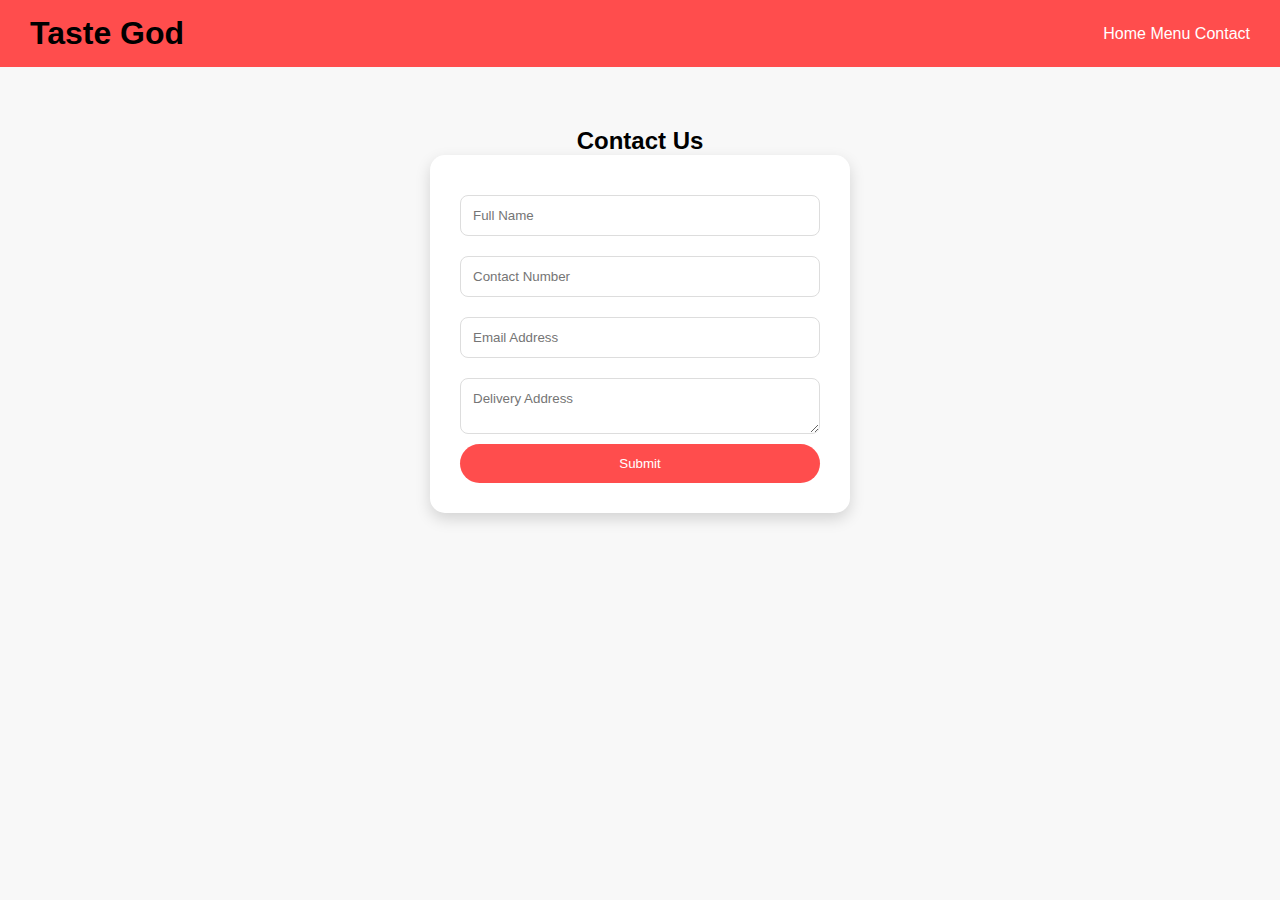
<file: contact.html>
<html lang="en">
<head>
<meta charset="UTF-8">
<meta name="viewport" content="width=device-width, initial-scale=1.0">
<title>FreshBite | Contact</title>
<link rel="stylesheet" href="style.css">
</head>
<body>
<header class="navbar">
<h1 class="logo">Taste God</h1>
<nav>
<a href="index.html">Home</a>
<a href="menu.html">Menu</a>
<a href="contact.html">Contact</a>
</nav>
</header>


<section class="contact">
<h2>Contact Us</h2>
<form>
<input type="text" placeholder="Full Name" required>
<input type="tel" placeholder="Contact Number" required>
<input type="email" placeholder="Email Address" required>
<textarea placeholder="Delivery Address" required></textarea>
<button>Submit</button>
</form>
</section>
</body>
</html>
</file>
<file: style.css>
*{box-sizing:border-box;margin:0;padding:0;font-family:Arial,sans-serif}body{background:#f8f8f8}a{text-decoration:none;color:#fff}.navbar{display:flex;justify-content:space-between;align-items:center;padding:15px 30px;background:#ff4d4d;position:sticky;top:0;z-index:1000}.hero{display:flex;align-items:center;justify-content:space-around;padding:60px;animation:fade 1.5s}.hero img{width:350px;border-radius:20px;animation:float 3s infinite}.hero-text h2{font-size:40px}.btn{display:inline-block;margin-top:20px;padding:12px 25px;background:#ff4d4d;color:#fff;border-radius:30px;transition:.3s}.btn:hover{background:#e63e3e}.features{display:flex;justify-content:center;gap:20px;padding:40px}.feature-card{background:#fff;padding:25px;border-radius:15px;box-shadow:0 5px 15px rgba(0,0,0,.15);transition:.3s}.feature-card:hover{transform:translateY(-10px)}.menu{padding:60px;text-align:center}.menu-grid{display:grid;grid-template-columns:repeat(auto-fit,minmax(220px,1fr));gap:25px}.dish{background:#fff;border-radius:15px;overflow:hidden;box-shadow:0 6px 15px rgba(0,0,0,.15);transition:.3s}.dish:hover{transform:scale(1.05)}.dish img{width:100%;height:180px;object-fit:cover}.contact{padding:60px;text-align:center}.contact form{max-width:420px;margin:auto;background:#fff;padding:30px;border-radius:15px;box-shadow:0 6px 15px rgba(0,0,0,.15)}input,textarea{width:100%;padding:12px;margin:10px 0;border-radius:8px;border:1px solid #ddd}button{padding:12px;background:#ff4d4d;color:#fff;border:none;border-radius:25px;width:100%;transition:.3s}button:hover{background:#e63e3e}footer{text-align:center;padding:15px;background:#ff4d4d;color:#fff}@keyframes float{0%,100%{transform:translateY(0)}50%{transform:translateY(-10px)}}@keyframes fade{from{opacity:0}to{opacity:1}}@media(max-width:768px){.hero{flex-direction:column;text-align:center}.hero img{width:90%}.hero-text h2{font-size:28px}}
</file>
